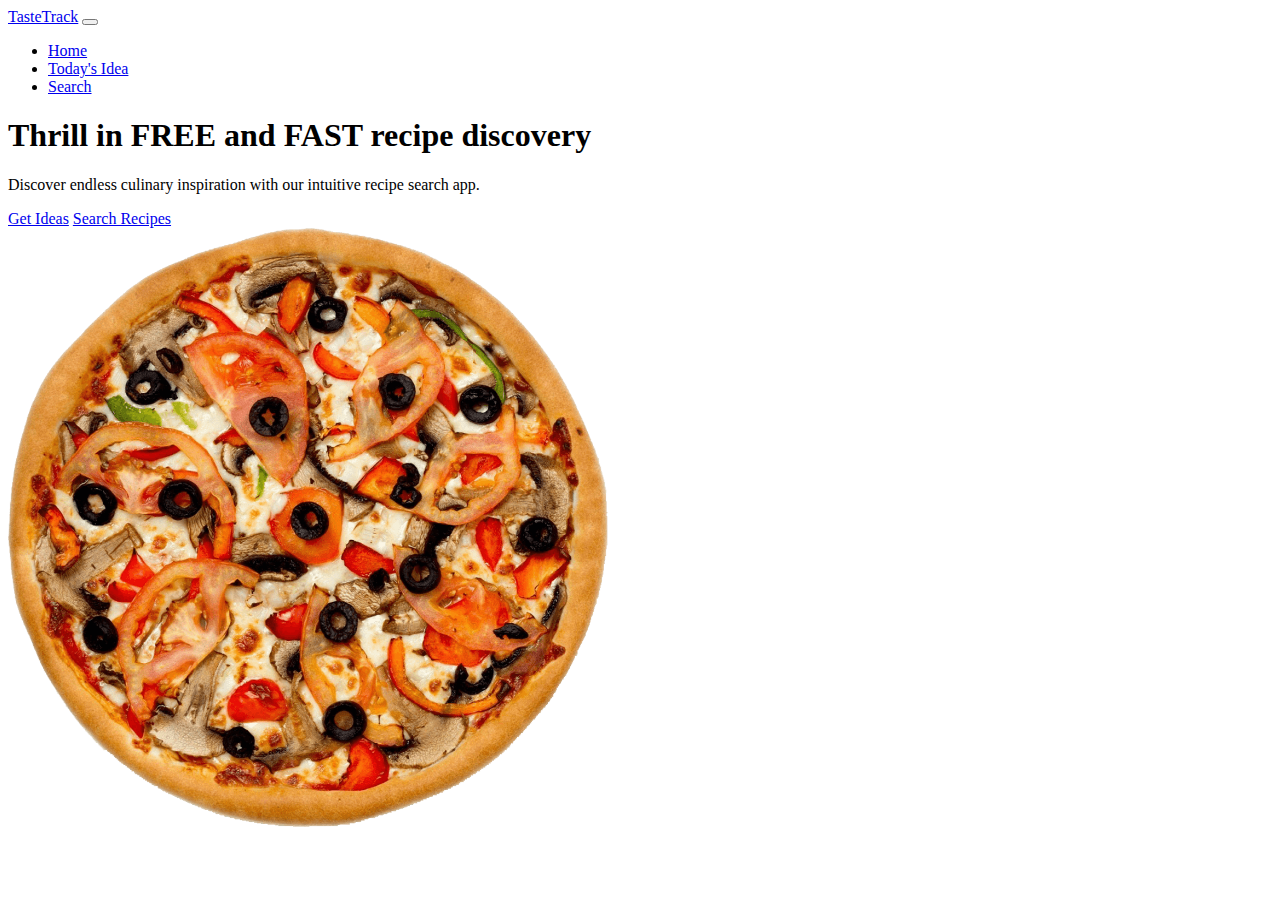
<file: index.html>
<!DOCTYPE html>
<html lang="en">
  <head>
    <meta charset="utf-8" />
    <meta name="viewport" content="width=device-width, initial-scale=1" />
    <title>TasteTrack</title>
    <link
      href="https://cdn.jsdelivr.net/npm/bootstrap@5.3.2/dist/css/bootstrap.min.css"
      rel="stylesheet"
      integrity="sha384-T3c6CoIi6uLrA9TneNEoa7RxnatzjcDSCmG1MXxSR1GAsXEV/Dwwykc2MPK8M2HN"
      crossorigin="anonymous"
    />
    <link rel="stylesheet" href="css/styles.css" />
    <link rel="icon" href="img/pizza.png" />
  </head>
  <body class="bg-dark text-light index-body">
    <!-- Navbar -->
    <nav class="navbar navbar-expand-lg navbar-dark">
      <div class="container">
        <a class="navbar-brand" href="index.html">TasteTrack</a>
        <button
          class="navbar-toggler collapsed"
          type="button"
          data-bs-toggle="collapse"
          data-bs-target="#navbarNav"
          aria-controls="navbarNav"
          aria-expanded="false"
          aria-label="Toggle navigation"
        >
          <span class="navbar-toggler-icon"></span>
        </button>
        <div
          class="navbar-collapse collapse justify-content-end"
          id="navbarNav"
        >
          <ul class="navbar-nav">
            <li class="nav-item">
              <a class="nav-link active" aria-current="page" href="index.html"
                >Home</a
              >
            </li>
            <li class="nav-item">
              <a class="nav-link" href="todays-idea.html">Today's Idea</a>
            </li>
            <li class="nav-item">
              <a class="nav-link" href="search-meal.html">Search</a>
            </li>
          </ul>
        </div>
      </div>
    </nav>

    <!-- Main Content -->
    <div class="container">
      <div class="row mt-5">
        <div class="col text-center">
          <h1>Thrill in FREE and FAST recipe discovery</h1>
          <p>
            Discover endless culinary inspiration with our intuitive recipe
            search app.
          </p>
        </div>
      </div>
      <div class="d-flex justify-content-center mt-3">
        <a
          href="todays-idea.html"
          class="btn btn-light mx-1"
          style="width: 140px"
          >Get Ideas</a
        >
        <a
          href="search-meal.html"
          class="btn btn-outline-light mx-1"
          style="width: 140px"
          >Search Recipes</a
        >
      </div>
      <div class="row mt-5">
        <div class="col text-center">
          <img src="img/pizza.png" alt="pizza" class="hero-img" />
        </div>
      </div>
    </div>

    <script src="https://cdn.jsdelivr.net/npm/bootstrap@5.3.2/dist/js/bootstrap.bundle.min.js"></script>

    <!-- jQuery -->
    <script src="js/code.jquery.com_jquery-3.7.0.min.js"></script>

    <!-- My JavaScript -->
    <script src="js/script.js"></script>
  </body>
</html>
</file>
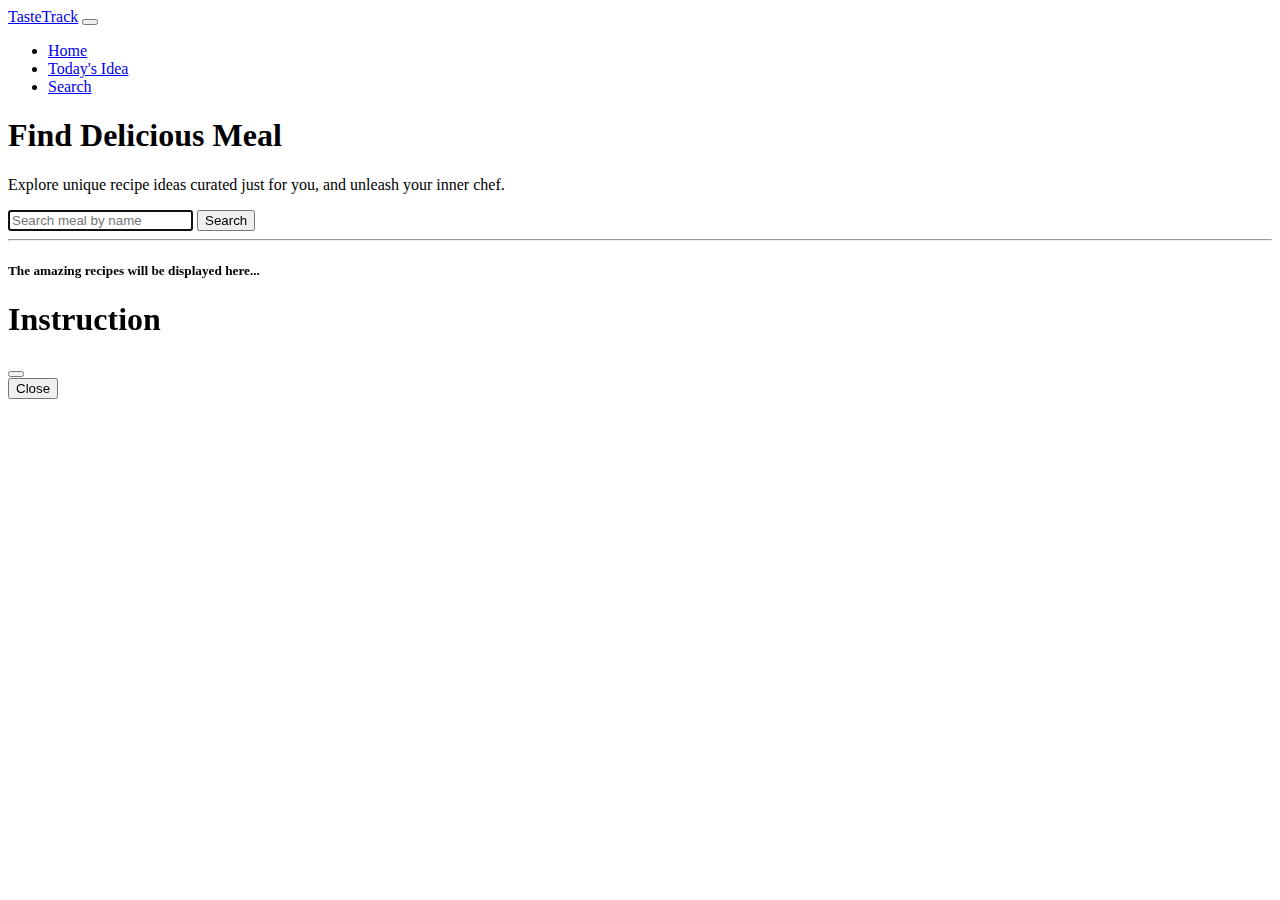
<file: search-meal.html>
<!DOCTYPE html>
<html lang="en">
  <head>
    <meta charset="utf-8" />
    <meta name="viewport" content="width=device-width, initial-scale=1" />
    <title>TasteTrack</title>
    <link
      href="https://cdn.jsdelivr.net/npm/bootstrap@5.3.2/dist/css/bootstrap.min.css"
      rel="stylesheet"
      integrity="sha384-T3c6CoIi6uLrA9TneNEoa7RxnatzjcDSCmG1MXxSR1GAsXEV/Dwwykc2MPK8M2HN"
      crossorigin="anonymous"
    />
    <link rel="stylesheet" href="css/styles.css" />
    <link rel="icon" href="img/pizza.png" />
  </head>
  <body class="bg-dark text-light">
    <!-- Navbar -->
    <nav class="navbar navbar-expand-lg navbar-dark">
      <div class="container">
        <a class="navbar-brand" href="index.html">TasteTrack</a>
        <button
          class="navbar-toggler collapsed"
          type="button"
          data-bs-toggle="collapse"
          data-bs-target="#navbarNav"
          aria-controls="navbarNav"
          aria-expanded="false"
          aria-label="Toggle navigation"
        >
          <span class="navbar-toggler-icon"></span>
        </button>
        <div
          class="collapse navbar-collapse justify-content-end"
          id="navbarNav"
        >
          <ul class="navbar-nav">
            <li class="nav-item">
              <a class="nav-link" aria-current="page" href="index.html">Home</a>
            </li>
            <li class="nav-item">
              <a class="nav-link" href="todays-idea.html">Today's Idea</a>
            </li>
            <li class="nav-item">
              <a class="nav-link active" href="search-meal.html">Search</a>
            </li>
          </ul>
        </div>
      </div>
    </nav>

    <!-- Main Content -->
    <div class="container">
      <div class="row mt-5">
        <div class="col text-center">
          <h1>Find Delicious Meal</h1>
          <p>
            Explore unique recipe ideas curated just for you, and unleash your
            inner chef.
          </p>
        </div>
      </div>
      <div class="row justify-content-center mt-3">
        <div class="col-md-8">
          <div class="input-group mb-3">
            <input
              type="text"
              class="form-control"
              placeholder="Search meal by name"
              autofocus
              id="meal-keyword"
            />
            <button class="btn btn-secondary" type="button" id="search-button">
              Search
            </button>
          </div>
        </div>
      </div>
    </div>

    <hr />
    <div class="container result-container">
      <h5 class="text-center">The amazing recipes will be displayed here...</h5>
    </div>

    <!-- Instruction Modal -->
    <div
      class="modal fade text-dark"
      id="instructionModal"
      tabindex="-1"
      aria-labelledby="exampleModalLabel"
      aria-hidden="true"
    >
      <div
        class="modal-dialog modal-dialog-centered modal-lg modal-dialog-scrollable"
      >
        <div class="modal-content">
          <div class="modal-header">
            <h1 class="modal-title fs-5" id="exampleModalLabel">Instruction</h1>
            <button
              type="button"
              class="btn-close"
              data-bs-dismiss="modal"
              aria-label="Close"
            ></button>
          </div>
          <div class="modal-body" id="instruction-order"></div>
          <div class="modal-footer">
            <button
              type="button"
              class="btn btn-secondary"
              data-bs-dismiss="modal"
            >
              Close
            </button>
          </div>
        </div>
      </div>
    </div>

    <script src="https://cdn.jsdelivr.net/npm/bootstrap@5.3.2/dist/js/bootstrap.bundle.min.js"></script>

    <!-- jQuery -->
    <script src="js/code.jquery.com_jquery-3.7.0.min.js"></script>

    <!-- My JavaScript -->
    <script src="js/script.js"></script>

    <script>
      $(document).ready(function () {
        $("#search-button").on("click", function () {
          if ($("#meal-keyword").val() !== "") {
            searchMeal();
          }
        });

        // Search when user press enter
        $("#meal-keyword").on("keyup", function (e) {
          if (e.which === 13) {
            searchMeal();
          }
        });
      });
    </script>
  </body>
</html>
</file>
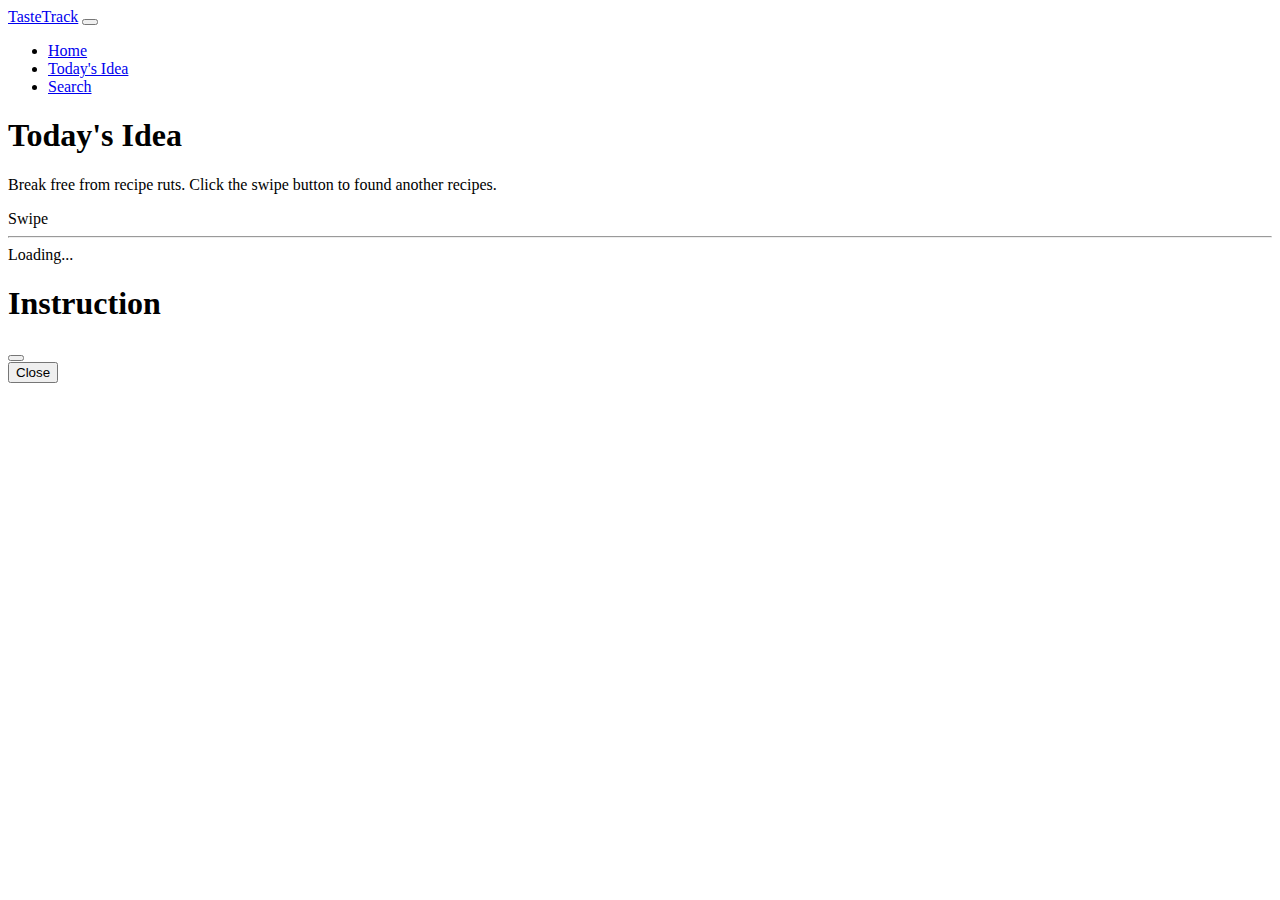
<file: todays-idea.html>
<!DOCTYPE html>
<html lang="en">
  <head>
    <meta charset="utf-8" />
    <meta name="viewport" content="width=device-width, initial-scale=1" />
    <title>TasteTrack</title>
    <link
      href="https://cdn.jsdelivr.net/npm/bootstrap@5.3.2/dist/css/bootstrap.min.css"
      rel="stylesheet"
      integrity="sha384-T3c6CoIi6uLrA9TneNEoa7RxnatzjcDSCmG1MXxSR1GAsXEV/Dwwykc2MPK8M2HN"
      crossorigin="anonymous"
    />
    <link rel="stylesheet" href="css/styles.css" />
    <link rel="icon" href="img/pizza.png" />
  </head>
  <body class="bg-dark text-light">
    <!-- Navbar -->
    <nav class="navbar navbar-expand-lg navbar-dark">
      <div class="container">
        <a class="navbar-brand" href="index.html">TasteTrack</a>
        <button
          class="navbar-toggler collapsed"
          type="button"
          data-bs-toggle="collapse"
          data-bs-target="#navbarNav"
          aria-controls="navbarNav"
          aria-expanded="false"
          aria-label="Toggle navigation"
        >
          <span class="navbar-toggler-icon"></span>
        </button>
        <div
          class="collapse navbar-collapse justify-content-end"
          id="navbarNav"
        >
          <ul class="navbar-nav">
            <li class="nav-item">
              <a class="nav-link" aria-current="page" href="index.html">Home</a>
            </li>
            <li class="nav-item">
              <a class="nav-link active" href="todays-idea.html"
                >Today's Idea</a
              >
            </li>
            <li class="nav-item">
              <a class="nav-link" href="search-meal.html">Search</a>
            </li>
          </ul>
        </div>
      </div>
    </nav>

    <!-- Main Content -->
    <div class="container">
      <div class="row mt-5">
        <div class="col text-center">
          <h1>Today's Idea</h1>
          <p>
            Break free from recipe ruts. Click the swipe button to found another
            recipes.
          </p>
        </div>
      </div>
      <div class="d-flex justify-content-center mt-3">
        <a
          class="btn btn-outline-light mx-1"
          style="width: 140px"
          id="swipe-button"
          >Swipe</a
        >
      </div>
    </div>

    <hr />
    <div class="container result-container"></div>

    <!-- Instruction Modal -->
    <div
      class="modal fade text-dark"
      id="instructionModal"
      tabindex="-1"
      aria-labelledby="exampleModalLabel"
      aria-hidden="true"
    >
      <div
        class="modal-dialog modal-dialog-centered modal-lg modal-dialog-scrollable"
      >
        <div class="modal-content">
          <div class="modal-header">
            <h1 class="modal-title fs-5" id="exampleModalLabel">Instruction</h1>
            <button
              type="button"
              class="btn-close"
              data-bs-dismiss="modal"
              aria-label="Close"
            ></button>
          </div>
          <div class="modal-body" id="instruction-order"></div>
          <div class="modal-footer">
            <button
              type="button"
              class="btn btn-secondary"
              data-bs-dismiss="modal"
            >
              Close
            </button>
          </div>
        </div>
      </div>
    </div>

    <script src="https://cdn.jsdelivr.net/npm/bootstrap@5.3.2/dist/js/bootstrap.bundle.min.js"></script>

    <!-- jQuery -->
    <script src="js/code.jquery.com_jquery-3.7.0.min.js"></script>

    <!-- My JavaScript -->
    <script src="js/script.js"></script>

    <script>
      $(document).ready(randomMeal());
    </script>
  </body>
</html>
</file>
<file: css/styles.css>
.index-body {
  overflow: hidden;
}

.hero-img {
  max-width: 600px;
  max-height: 600px;
  width: 90%;
  margin-inline: auto;
}

.ingredient-column {
  display: flex;
  flex-wrap: wrap;
}

.ingredient-column li {
  width: calc(100% / 2);
}
</file>
